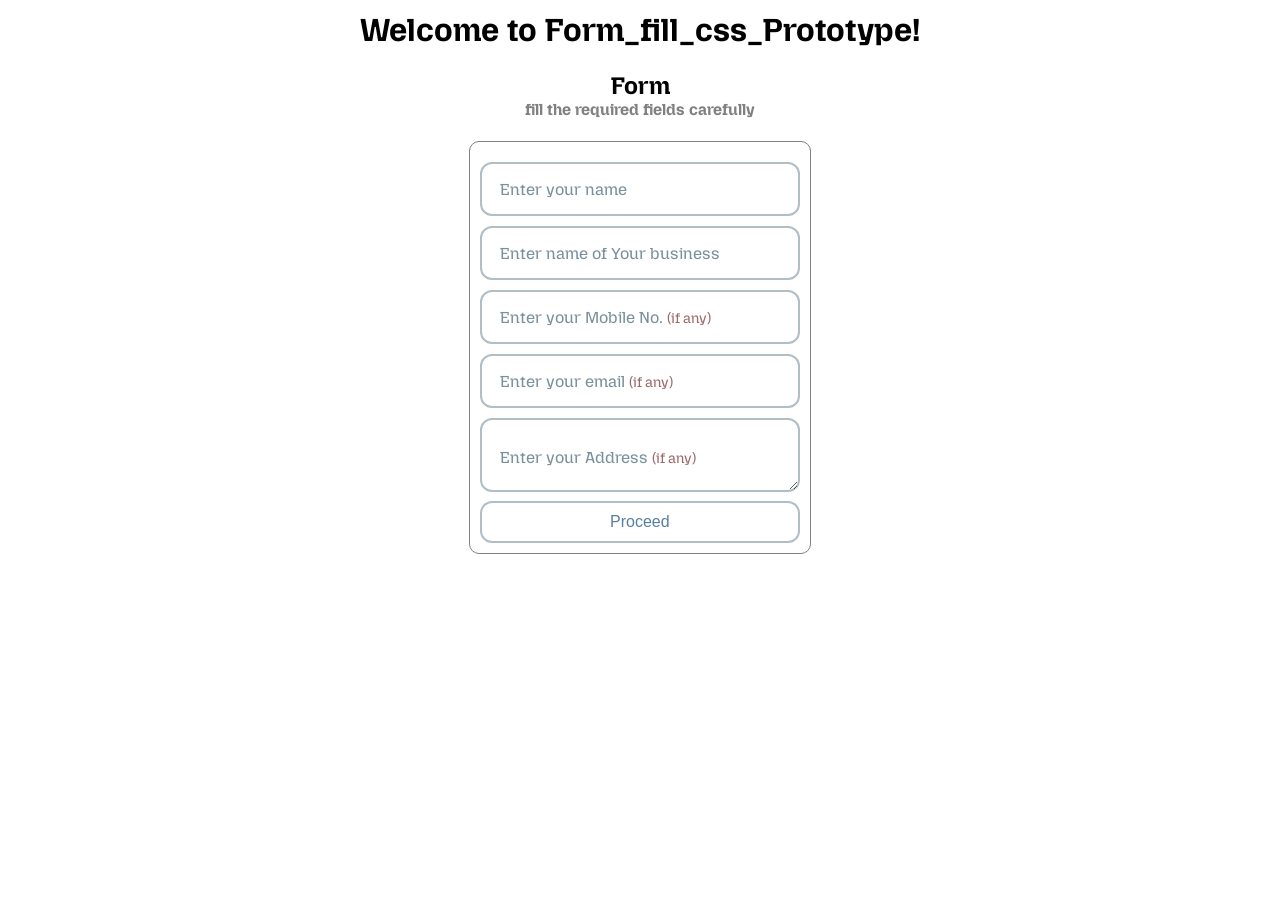
<file: index.html>
<!DOCTYPE html>
<html lang="en">
<head>
    <meta charset="UTF-8">
    <meta name="viewport" content="width=device-width, initial-scale=1.0">
    <link rel="preconnect" href="https://fonts.googleapis.com">
    <link rel="preconnect" href="https://fonts.gstatic.com" crossorigin>
    <link href="https://fonts.googleapis.com/css2?family=Mozilla+Headline:wght@200..700&display=swap" rel="stylesheet">
    <link rel="stylesheet" href="style.css">
    <link rel="stylesheet" href="right panel.css">

    <script src="script.js" defer></script>
    <title>Form_fill</title>
</head>
<body>
<div class="header">
  
    <div class="main-content">
        <h1>Welcome to Form_fill_css_Prototype!</h1>
        <h2 style="margin-bottom:0px;">Form</h2>
        <h4 style="margin-top:0px;color:grey;">fill the required fields carefully</h4>
        
        <form action="web.html" method="get">
            <div class="form">
                <div class="input-container">
                    <input type="text" id="username" class="fancy-input" placeholder=" " required>
                    <label for="username" class="input-label"><span class="if_any" style="color:#78909c;font-size:16px;">Enter</span> your name</label>
                </div>
                
                <div class="input-container">
                    <input type="text" id="business_name" class="fancy-input" placeholder=" " required>
                    <label for="business_name" class="input-label"><span class="if_any" style="color:#78909c;font-size:16px;">Enter</span> name of Your business</label>
                </div>
                
                <div class="input-container">
                    <input oninput="this.value = this.value.replace(/[^0-9]/g, '').slice(0, 10)" id="mobile" class="fancy-input" placeholder=" ">
                    <label for="mobile" class="input-label"><span class="if_any" style="color:#78909c;font-size:16px;">Enter</span> your Mobile No. <span class="if_any">(if any)</span></label>
                </div>
                
                <div class="input-container">
                    <input type="email" id="email" class="fancy-input" placeholder=" ">
                    <label for="email" class="input-label"><span class="if_any" style="color:#78909c;font-size:16px;">Enter</span> your email <span class="if_any">(if any)</span></label>
                </div>
                
                <div class="input-container">
                    <textarea id="address" class="fancy-input" placeholder=" "></textarea>
                    <label for="address" class="input-label"><span class="if_any" style="color:#78909c;font-size:16px;">Enter</span> your Address <span class="if_any">(if any)</span></label>
                </div>
                
                <button type="submit" class="submit" id="submitBtn">Proceed</button>
            </div>
        </form>
    </div>
    <div class="panel">
        Select the Issue you want to Solve and click on the button to proceed.<br><br>
        <div class=" issue-list">
            <label class="checkbox-container">
                <input type="checkbox" class="hidden-checkbox">
                <span class="checkbox-box"></span>
                <span class="checkbox-text"><span class="issue">Issue 1:</span> Website not loading</span>
            
            </label>
            <label class="checkbox-container">
                <input type="checkbox" class="hidden-checkbox">
                <span class="checkbox-box"></span>
                <span class="checkbox-text"><span class="issue">Issue 2:</span> Unable to login</span>
            </label>
            <label class="checkbox-container">
                 <input type="checkbox" class="hidden-checkbox">
            <span class="checkbox-box"></span>
            <span class="checkbox-text"><span class="issue">Issue 3:</span> Payment failure</span>
        </label>  
        <label class="checkbox-container">
                <input type="checkbox" class="hidden-checkbox">
                <span class="checkbox-box"></span>
                <span class="checkbox-text"><span class="issue">Issue 4:</span> animations are not working</span>
            </label>
            <label class="checkbox-container">
                <input type="checkbox" class="hidden-checkbox">
                <span class="checkbox-box"></span>
                <span class="checkbox-text"><span class="issue">Issue 5:</span> Unable to buy items</span>
            </label>
            <label class="checkbox-container">
                 <input type="checkbox" class="hidden-checkbox">
            <span class="checkbox-box"></span>
            <span class="checkbox-text"><span class="issue">Issue 6:</span> loading failure</span>
        </label>  
        <label class="checkbox-container">
                <input type="checkbox" class="hidden-checkbox">
                <span class="checkbox-box"></span>
                <span class="checkbox-text"><span class="issue">Issue 7:</span> error message</span>
            </label>
            <label class="checkbox-container">
                <input type="checkbox" class="hidden-checkbox">
                <span class="checkbox-box"></span>
                <span class="checkbox-text"><span class="issue">Issue 8:</span> authentication failure</span>
            </label>
            <label class="checkbox-container">
                 <input type="checkbox" class="hidden-checkbox">
            <span class="checkbox-box"></span>
            <span class="checkbox-text"><span class="issue">Issue 9:</span> other</span>
        </label>  
        
        
        </div>
       <a href="demo.html" class="final-submit-button" style="color: white;">
    Proceed
</a>
    </div>
    
</div>
</body>
</html>
</file>
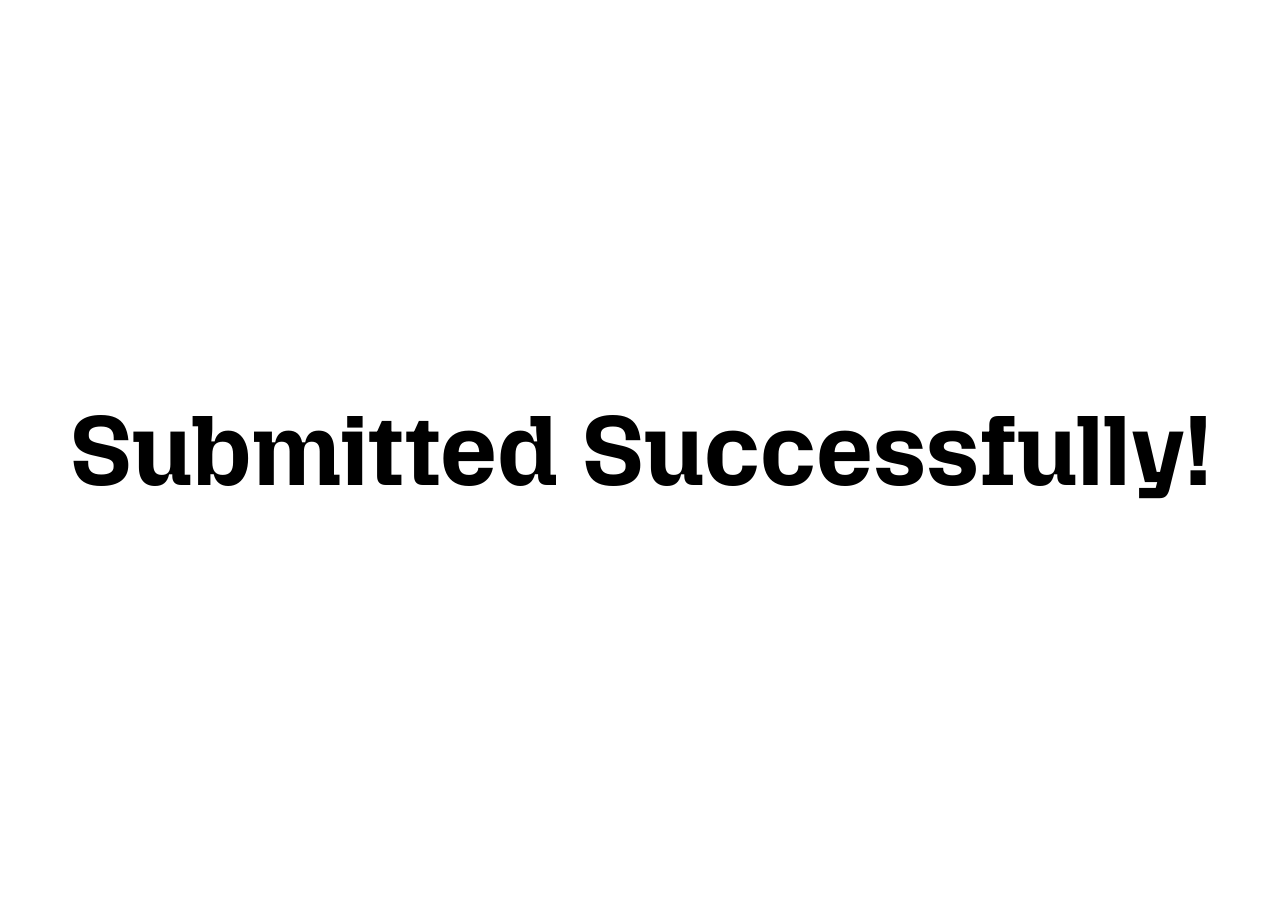
<file: demo.html>
<!DOCTYPE html>
<html lang="en">
<head>
    <meta charset="UTF-8">
    <meta name="viewport" content="width=device-width, initial-scale=1.0">
    <link rel="preconnect" href="https://fonts.googleapis.com">
    <link rel="preconnect" href="https://fonts.gstatic.com" crossorigin>
    <link href="https://fonts.googleapis.com/css2?family=Mozilla+Headline:wght@200..700&display=swap" rel="stylesheet">
    <link rel="stylesheet" href="style.css">
    <link rel="stylesheet" href="right panel.css">
    
    <title>Demo Website</title>
</head>
<body style="display:flex;justify-content:center;align-items:center;height:100vh;">
    <h1 style="font-size:100px">Submitted Successfully!</h1>
</body>
</html>
</file>
<file: style.css>
body {
    text-align: center;
    font-family: 'Mozilla Headline', sans-serif;
    margin-top: 0;
    
    /* Ensures scrolling is still active even when hidden */
    overflow-y: auto; 
    -ms-overflow-style: none;  /* Hides scrollbar in IE and old Edge */
    scrollbar-width: none;     /* Hides scrollbar in Firefox */
}

/* Hides scrollbar for Chrome, Safari, and newer Edge on the entire page */
html::-webkit-scrollbar,
body::-webkit-scrollbar {
    display: none;
}
        
.form{  transform: translateX(0);
            margin-top:1px;
            margin-bottom:20px;
            color:grey;border:1px solid grey;
            display:inline-block;padding:10px;
            border-radius:10px;
            animation : fade 0.6s ease-out forwards;
            overflow: hidden;
            transition: max-height 1.5s ease-in-out, padding 0.5s ease-in-out;
        }
        @keyframes fade {
            0% { opacity: 0; max-height: 0; }
            15% { opacity: 0.3; max-height: 100px; }
            20% { opacity: 0.5; max-height: 100px; }
            30% { opacity: 0.8; max-height: 300px; }
            80% { opacity: 0.9; max-height: 400px; }
            100% { opacity: 1; max-height: auto; }
        }
        .form.shrink {
            animation: shrinkForm 0.9s ease-in forwards;
        }
        @keyframes shrinkForm {
            0% { max-height: 390px; padding: 10px; }
            20% { max-height: 345px; padding: 10px; }   
            90% { max-height: auto; padding: 10px; }
        }
p{
            color:red;
        }
.input-container {opacity: 0;
            position: relative;
            width: 320px;
            margin: 10px auto;
            animation : fadeIn 0.6s ease-out forwards;
        }
        .input-container:nth-child(1) { animation-delay: 0.1s; }
        .input-container:nth-child(2) { animation-delay: 0.2s; }
        .input-container:nth-child(3) { animation-delay: 0.3s; }
        .input-container:nth-child(4) { animation-delay: 0.4s; }
        .input-container:nth-child(5) { animation-delay: 0.5s; }
        @keyframes fadeIn {
            0% { opacity: 0; transform: translateY(-20px); }
            100% { opacity: 1; transform: translateY(0); }
        }
      
        /* 2. Style the actual input box */
.fancy-input {
    width: 100%;
    padding: 16px;
    font-size: 16px;
    border: 2px solid #b0bec5; 
    border-radius: 12px;
    outline: none;
    background: #ffffff;
    color: #2D4256; 
    transition: all 0.3s cubic-bezier(0.25, 0.8, 0.25, 1);
    box-sizing: border-box;
}

        /* Textarea specific sizing so the floating label works visually */
textarea.fancy-input {top:-40%;
            min-height:-20%;
            resize: vertical;
            padding-top: -90%; /* Extra padding to accommodate the floating label */
        }
#address{top:-40%;
            min-height:-20%;
            resize: vertical;
            padding-top: -90%;}

/* 3. Style the floating label */
.input-label {
    position: absolute;
    left: 16px;
    top: 50%;
    transform: translateY(-50%);
    color: #78909c;
    font-size: 16px;
    pointer-events: none; 
    transition: all 0.7s cubic-bezier(0.25, 0.8, 0.25, 1);
    background-color: transparent;
    padding: 0 4px;
}

.if_any {
    color: rgb(156, 105, 105);
    font-size: 14px;
    margin-top: 12px;
    opacity: 1;
    visibility: visible;
    transition: all 0.1s ease;
}

/* --- GLOW EFFECT FIX: Combined focus and text typed states --- */
.fancy-input:focus,
.fancy-input:not(:placeholder-shown) {
    border-color: #1c71c0; 
    box-shadow: 0 0 12px 3px rgba(28, 113, 192, 0.45);
} 

/* --- .if_any ANIMATION FIX: Target the span inside the label --- */
.fancy-input:focus ~ .input-label .if_any,
.fancy-input:not(:placeholder-shown) ~ .input-label .if_any {
    animation: if_any_animation 0.7s ease-out forwards;
}

/* --- LABEL ANIMATION FIX: Grouped selectors cleanly without nesting --- */
.fancy-input:focus ~ .input-label,
.fancy-input:not(:placeholder-shown) ~ .input-label {
    top: 0;
    font-size: 12px;
    color: #3a6787; 
    background-color: white;
    opacity: 1; 
    font-weight: 600;
    border-radius: 4px;
    border: 1px solid #d1d1d1;
}

@keyframes if_any_animation {
    0% {
        font-size: 14px;
        opacity: 1;
    }
    30% {
        opacity: 0;
    }
    100% {transform: translateX(-200px);

        font-size: 0px;
        opacity: 0;
        visibility: hidden;
    }
}
.submit {margin-top:-5px;
    width: 100%;
    padding: 10px;
    font-size: 16px;
    border: 2px solid #b0bec5; 
    border-radius: 12px;
    outline: none;
    background: #ffffff;
    color: #577ea3; 
    box-sizing: border-box;
    text-align: center;
    text-align: left;
    padding-left: 40%;
    padding-right: 50%;
    transition: background-color 0.5s ease,color 0.8s ease;;
    
}
.submit:hover {
    background-color: #1c71c0;
    color: white;
    border-color: #1c71c0;
    cursor: pointer;
}
.app-container {
    display: flex;
    width: 100vw;
    height: 100vh;
}

/* 2. Your main content stretches to take up all available remaining space */
.main-content {position: relative;
    margin-top:-50px;
    flex: 1;
    padding: 40px;
    box-sizing: border-box;
    /* Smoothly animates the form shift when the panel takes up space */
    transition: all 0.5s cubic-bezier(0.16, 1, 0.3, 1); 
}
.submit.submitted:hover{
    background-color: #28a745;
}
.main-content.to_left {
   /* Moves the form left by the width of the panel */
    /* Optional: Adjust padding if needed */
    animation : slideLeft 1s forwards; /* Smooth slide animation */
}
@keyframes slideLeft {
    37% { transform: translateX(0); }

    100% { transform: translateX(-15vw); }
}
</file>
<file: right panel.css>
html::-webkit-scrollbar,
body::-webkit-scrollbar {
    display: none;
}
.panel{-ms-overflow-style: none;  
    scrollbar-width: none;
    position: fixed;
    display : block;
    top: 0;
    right: 0;
    width: 40vw;
    height: 100vh;
    background-color: #ffffff;
    text-align: left;
    padding: 40px 30px;
    box-sizing: border-box;
    font-family: 'Mozilla Headline', sans-serif;
    transform: translateX(102%);
    transition: transform 0.6s ease-in-out;
    overflow-y: auto
}

.panel.open {
    transform: translateX(0);
    animation : panel 0.5s forwards;
}
@keyframes panel {
    0% {
        box-shadow: none;
    }
    20% {
        background-color:#F8F9FA ;
    }
    100% {
        background-color: #FAF9F6;
        box-shadow: -5px 0 15px rgba(0,0,0,0.3);
    }}

/* Style the entire container block */
.checkbox-container {
    display: flex;
    align-items: center;
    padding: 25px 20px;
    border: 1px solid #000000;
    border-radius: 20px;
    cursor: pointer;
    user-select: none;
    transition: background-color 0.2s ease;
    margin-bottom: 10px;
    transition: box-shadow 0.5s ease, border-radius 1.5s ease, background-color 0.5s ease;
    

}

/* Add a subtle hover effect to the whole container */
.checkbox-container:hover {
    background-color: #f5f5f5;
    border-color: #1c71c0; 
    
    animation: border-radius-animation 0.1s forwards; /* Optional: Smooth transition for border-radius */
    box-shadow: 0 0 12px 3px rgba(28, 113, 192, 0.45);
    transition: box-shadow 0.2s ease, border-radius 0.5s ease, background-color 0.2s ease;
}
@keyframes border-radius-animation {
    from { border-radius: 20px; }
    to { border-radius: 12px; }
}

/* Hide the native checkbox visually but keep it accessible */
.hidden-checkbox {
    position: absolute;
    opacity: 0;
    width: 0;
    height: 0;
}

/* Style your custom checkbox square */
.checkbox-box {
    width: 14px;
    height: 14px;
    border: 1px solid #757575;
    border-radius: 2px;
    margin-right: 12px;
    display: inline-block;
    position: relative;
    border-radius: 5px; 
}

/* Add a checkmark inside the custom box when checked */
.hidden-checkbox:checked + .checkbox-box {
    background-color: #007bff; /* Change this to your preferred fill color */
    border-color: #007bff;
    border-radius:100%;
    box-shadow: 0 0 1px 1px rgba(28, 113, 192, 0.45);
    background-image: url('data:image/svg+xml;utf8,<svg xmlns="http://www.w3.org/2000/svg" viewBox="0 0 24 24" fill="none" stroke="white" stroke-width="3" stroke-linecap="round" stroke-linejoin="round"><polyline points="20 6 9 17 4 12"/></svg>');
}
.checkbox-container:has(.hidden-checkbox:checked) {
    background-color: #daf6ff;
    
}
/* Style the accompanying text */
.checkbox-text {
    font-family: 'Mozilla Headline', sans-serif;
    font-size: 16px;
    color: #000000;
}
.hidden-checkbox:checked ~ .checkbox-text {
    
    animation : text-animation 0.6s forwards;
    
}
@keyframes text-animation {
    0% {color: #000000; 
    font-weight: 200;
    border-radius: 4px;
    
    ;}
    100% {
       color: #000000; 
    font-weight: 600;
    border-radius: 4px;
    
    
    }
    100% {
        
}}
.hidden-checkbox:checked ~ .checkbox-text .issue{
    animation : if_any_animation 0.7s forwards;
}
@keyframes if_any_animation {
    0% {
        font-size: 14px;
        opacity: 1;
    }
    29%{filter:blur(2px);}
    30% {
        opacity: 0.9;
    }
    31% {

        
        opacity: 0.9;
        visibility: hidden;
    }
    33%{color:transparent}
    100% {

        font-size: 0px;
        opacity: 0;
        visibility: hidden;
    }
}
.checkbox-text .issue {
    display: inline-block; /* Required for font-size scale transitions to render smoothly */
    /* Triggers when the checkbox is NOT checked */
    animation: if_any_animation_reverse 0.7s forwards; 
}
@keyframes if_any_animation_reverse {
    0% {
        font-size: 0px;
        opacity: 0;
        visibility: hidden;
    }
    30% {
        opacity: 0;
    }
    50% {filter:blur(2px);
        
        
        opacity: 0;
        visibility: hidden;
    }
    
    100% {
        font-size: 14px;
        opacity: 1;
        visibility: visible;
    }
}
.final-submit-button {
    display: none; /* Initially hidden */
   
}
.panel:has(.hidden-checkbox:checked) .final-submit-button {
    /* THE TWO FIXES REQUIRED */
    box-sizing: border-box; 
    bottom: -10px;           
    width: 100%;
    position: sticky;
    z-index: 100;          
    background-color: #1c71c0; 
    text-align: center;
    padding: 20px;
    display: block;        
    margin-top: 20px;
    font-weight: 600;
    font-size: 16px;
    border: 2px solid #b0bec5; 
    border-radius: 16px;
    cursor: pointer;
    animation: show-button 0.5s forwards;
    box-shadow: 0px 10px 20px 30px white;
}
@keyframes show-button {
       0% {
        opacity: 0;
    transform: translateY(20px);
    }
    100% {
    opacity: 1;

    }
}
</file>
